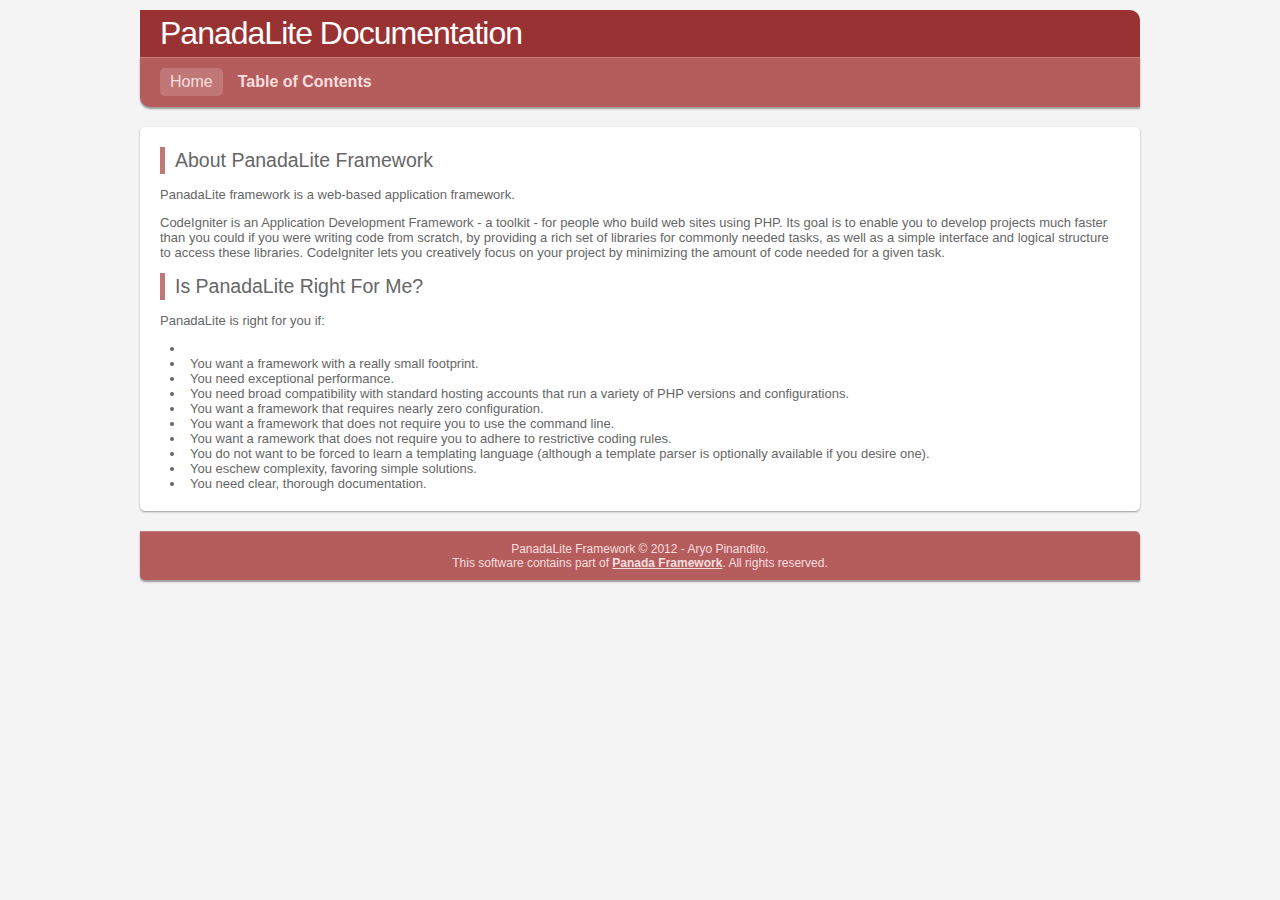
<file: docs/index.html>
<!DOCTYPE HTML>
<html>
<head>
<meta http-equiv="Content-Type" content="text/html; charset=utf-8">
<title>PanadaLite Documentation</title>
<script type="text/javascript" src="scripts/jquery-1.7.1.min.js"></script>
<script type="text/javascript" src="scripts/toc.js"></script>
<script type="text/javascript" src="scripts/docs.js"></script>

<script type="text/javascript">
	$(function() {
		$('#toc-container').hide();
		build_toc('');
	});
</script>


<link href="styles/docs.css" rel="stylesheet" type="text/css">
</head>

<body>
<div align="center">
<div id="paper">
    	<div id="title">
       	  <h1> PanadaLite Documentation</h1>
        </div>
        <div id="navigation">
          <ul>
            <li class="active"><a href="index.html">Home</a></li>
            <li class="menu-toc">Table of Contents</li>
          </ul>
          <div id="toc-container">
          	<div id="toc"></div>
            <div id="close-container">Close</div>
          </div>
          <div style="clear:both; height:6px;"></div>
        </div>

        
        <div id="content">
          <h2>About PanadaLite Framework</h2>
            <p>PanadaLite framework is a web-based application framework.</p>
            <p>CodeIgniter is an Application Development Framework - a toolkit - for people who build web sites using PHP. Its goal is to enable you to develop projects much faster than you could if you were writing code from scratch, by providing a rich set of libraries for commonly needed tasks, as well as a simple interface and logical structure to access these libraries. CodeIgniter lets you creatively focus on your project by minimizing the amount of code needed for a given task.</p>
            <h2>Is PanadaLite Right For Me?</h2>
          <p>PanadaLite is right for you if:            </p>
            <ul>
              <li></li>
              <li>You want a framework with a really small footprint.</li>
              <li>You need exceptional performance.</li>
              <li>You need broad compatibility with standard hosting accounts that run a variety of PHP versions and configurations.</li>
              <li>You want a framework that requires nearly zero configuration.</li>
              <li>You want a framework that does not require you to use the command line.</li>
              <li>You want a ramework that does not require you to adhere to restrictive coding rules.</li>
              <li>You do not want to be forced to learn a templating language (although a template parser is optionally available if you desire one).</li>
              <li>You eschew complexity, favoring simple solutions.</li>
              <li>You need clear, thorough documentation.</li>
            </ul>
  </div><!--content-->
        <div id="footer">
        
        PanadaLite Framework &copy; 2012 - Aryo Pinandito. <br>
        This software contains part of <a href="http://panadaframework.com">Panada Framework</a>. All rights reserved.
        </div>
        <!--footer-->
        
</div><!--center-->
</body>
</html>
</file>
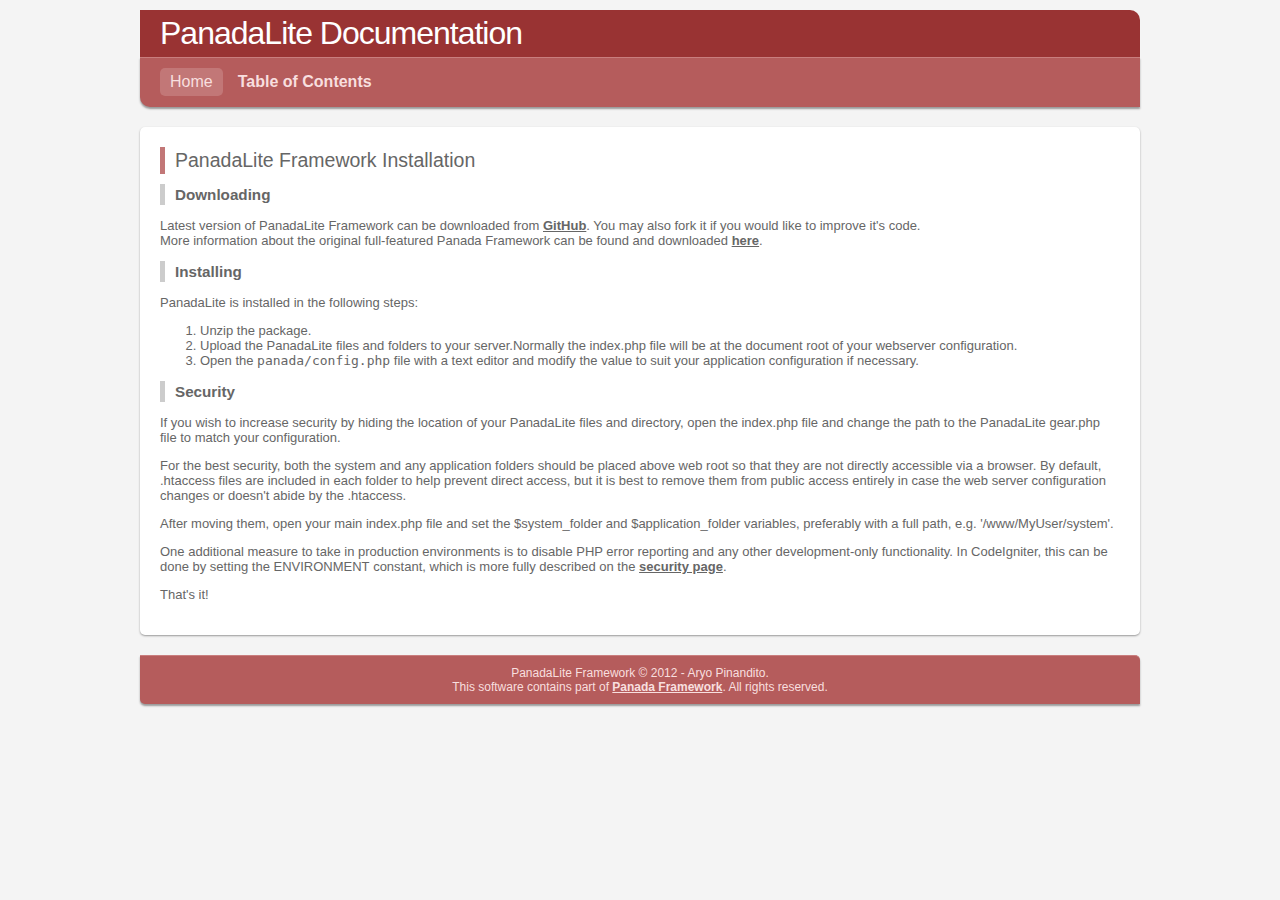
<file: docs/basic/installation.html>
<!DOCTYPE HTML>
<html>
<head>
<meta http-equiv="Content-Type" content="text/html; charset=utf-8">
<title>PanadaLite Documentation</title>
<script type="text/javascript" src="../scripts/jquery-1.7.1.min.js"></script>
<script type="text/javascript" src="../scripts/toc.js"></script>
<script type="text/javascript" src="../scripts/docs.js"></script>

<script type="text/javascript">
	$(function() {
		$('#toc-container').hide();
		build_toc('../');
	});
</script>


<link href="../styles/docs.css" rel="stylesheet" type="text/css">
</head>

<body>
<div align="center">
<div id="paper">
    	<div id="title">
       	  <h1> PanadaLite Documentation</h1>
        </div>
        <div id="navigation">
          <ul>
            <li class="active"><a href="../index.html">Home</a></li>
            <li class="menu-toc">Table of Contents</li>
          </ul>
          <div id="toc-container">
          	<div id="toc"></div>
            <div id="close-container">Close</div>
          </div>
          <div style="clear:both; height:6px;"></div>
        </div>

        
        <div id="content">
            <h2>PanadaLite Framework Installation</h2>
          <h3>Downloading </h3>
            <p>Latest version of PanadaLite Framework can be downloaded from <a href="http://github.com/aryoxp/panadalite/downloads">GitHub</a>. You may also fork it if you would like to improve it's code. <br>
            More information about the original full-featured Panada Framework can be found and downloaded <a href="http://panadaframework.com">here</a>.</p>
            <h3>Installing</h3>
            <p>PanadaLite is installed in the following steps:</p>
            <ol>
              <li>Unzip the package.</li>
              <li>Upload the PanadaLite files and folders to your server.Normally the index.php file will be at the document root of your webserver configuration.</li>
              <li>Open the <code>panada/config.php</code> file with a text editor and modify the value to suit your application configuration if necessary.</li>
            </ol>
          <h3>Security</h3>
          <p>If you wish to increase security by hiding the location of your PanadaLite files and directory, open the index.php file and change the path to the PanadaLite gear.php file to match your configuration.</p>
          <p> For the best security, both the system and any application folders should be placed above web root so that they are not directly accessible via a browser. By default, .htaccess files are included in each folder to help prevent direct access, but it is best to remove them from public access entirely in case the web server configuration changes or doesn't abide by the .htaccess.</p>
<p>After moving them, open your main index.php file and set the $system_folder and $application_folder variables, preferably with a full path, e.g. '/www/MyUser/system'.</p>
            <p>One additional measure to take in production environments is to disable PHP error reporting and any other development-only functionality. In CodeIgniter, this can be done by setting the ENVIRONMENT constant, which is more fully described on the <a href="http://codeigniter.com/user_guide/general/security.html">security page</a>.</p>
            <p>That's it!</p>
        </div>
        <!--content-->
        <div id="footer">
        
        PanadaLite Framework &copy; 2012 - Aryo Pinandito. <br>
        This software contains part of <a href="http://panadaframework.com">Panada Framework</a>. All rights reserved.
        </div>
        <!--footer-->
        
</div><!--center-->
</body>
</html>
</file>
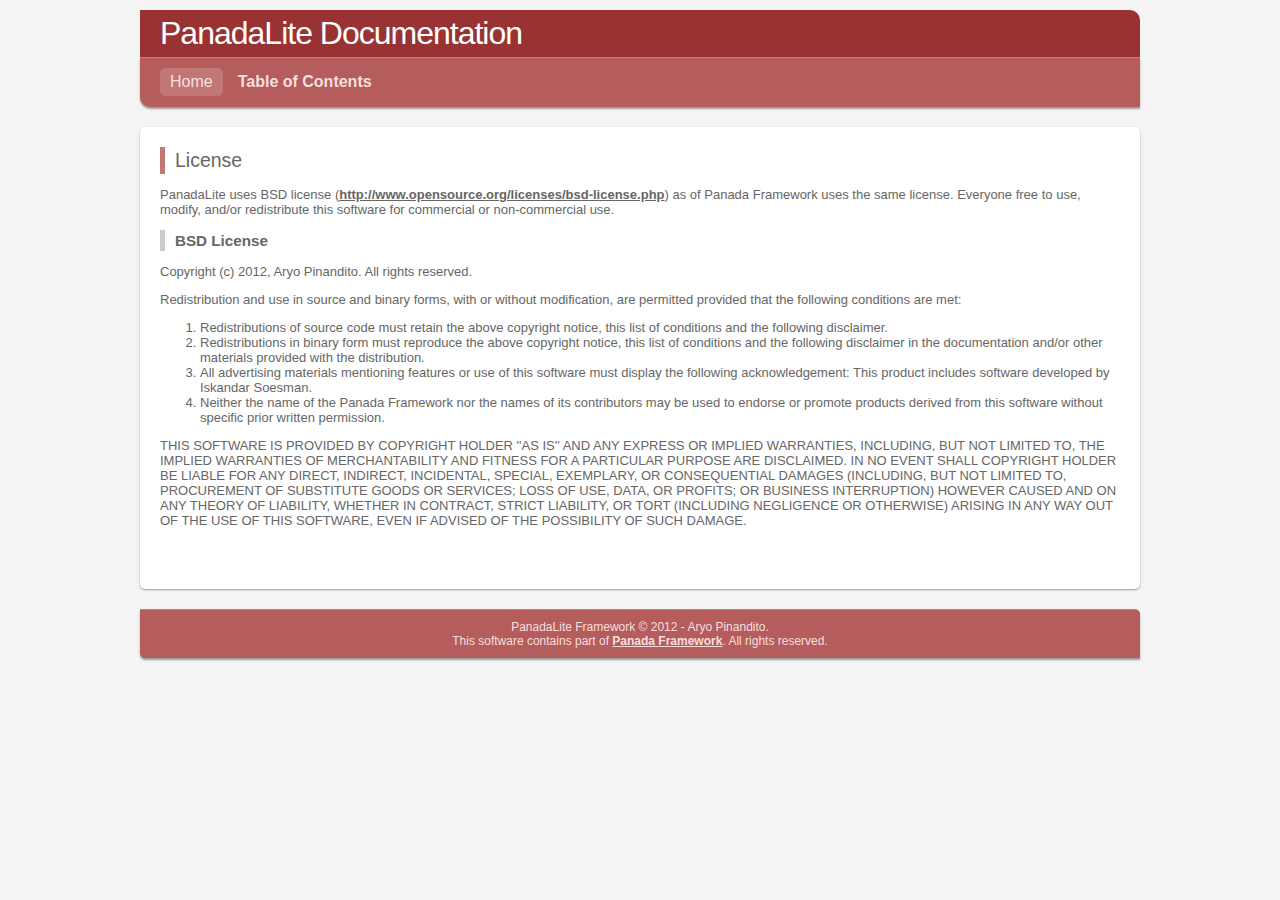
<file: docs/basic/license.html>
<!DOCTYPE HTML>
<html>
<head>
<meta http-equiv="Content-Type" content="text/html; charset=utf-8">
<title>PanadaLite Documentation</title>
<script type="text/javascript" src="../scripts/jquery-1.7.1.min.js"></script>
<script type="text/javascript" src="../scripts/toc.js"></script>
<script type="text/javascript" src="../scripts/docs.js"></script>

<script type="text/javascript">
	$(function() {
		$('#toc-container').hide();
		build_toc('../');
	});
</script>


<link href="../styles/docs.css" rel="stylesheet" type="text/css">
</head>

<body>
<div align="center">
<div id="paper">
    	<div id="title">
       	  <h1> PanadaLite Documentation</h1>
        </div>
        <div id="navigation">
          <ul>
            <li class="active"><a href="../index.html">Home</a></li>
            <li class="menu-toc">Table of Contents</li>
          </ul>
          <div id="toc-container">
          	<div id="toc"></div>
            <div id="close-container">Close</div>
          </div>
          <div style="clear:both; height:6px;"></div>
        </div>

        
        <div id="content">
          <h2>License</h2>
          <p>PanadaLite uses BSD license (<a href="http://www.opensource.org/licenses/bsd-license.php" target="_blank">http://www.opensource.org/licenses/bsd-license.php</a>) as of Panada Framework uses the same license. Everyone free to use, modify, and/or redistribute this software for commercial or non-commercial use.</p>
          <h3>BSD License</h3>
          <p>Copyright (c) 2012, Aryo Pinandito. All rights reserved.          </p>
          <p>Redistribution and use in source and binary forms, with or without  modification, are permitted provided that the following conditions are met:  </p>
          <ol>
            <li>Redistributions of source code must retain the above copyright     notice, this list of conditions and the following disclaimer.  </li>
            <li> Redistributions in binary form must reproduce the above copyright     notice, this list of conditions and the following disclaimer in the     documentation and/or other materials provided with the distribution.  </li>
            <li>All advertising materials mentioning features or use of this software     must display the following acknowledgement:     This product includes software developed by Iskandar Soesman. </li>
            <li>Neither the name of the Panada Framework nor the     names of its contributors may be used to endorse or promote products     derived from this software without specific prior written permission.    </li>
          </ol>
<p>THIS SOFTWARE IS PROVIDED BY COPYRIGHT HOLDER ''AS IS'' AND ANY  EXPRESS OR IMPLIED WARRANTIES, INCLUDING, BUT NOT LIMITED TO, THE IMPLIED  WARRANTIES OF MERCHANTABILITY AND FITNESS FOR A PARTICULAR PURPOSE ARE  DISCLAIMED. IN NO EVENT SHALL COPYRIGHT HOLDER BE LIABLE FOR ANY  DIRECT, INDIRECT, INCIDENTAL, SPECIAL, EXEMPLARY, OR CONSEQUENTIAL DAMAGES  (INCLUDING, BUT NOT LIMITED TO, PROCUREMENT OF SUBSTITUTE GOODS OR SERVICES;  LOSS OF USE, DATA, OR PROFITS; OR BUSINESS INTERRUPTION) HOWEVER CAUSED AND  ON ANY THEORY OF LIABILITY, WHETHER IN CONTRACT, STRICT LIABILITY, OR TORT  (INCLUDING NEGLIGENCE OR OTHERWISE) ARISING IN ANY WAY OUT OF THE USE OF THIS  SOFTWARE, EVEN IF ADVISED OF THE POSSIBILITY OF SUCH DAMAGE.</p>
<p>&nbsp;</p>
        </div>
        <!--content-->
        <div id="footer">
        
        PanadaLite Framework &copy; 2012 - Aryo Pinandito. <br>
        This software contains part of <a href="http://panadaframework.com">Panada Framework</a>. All rights reserved.
        </div>
        <!--footer-->
        
</div><!--center-->
</body>
</html>
</file>
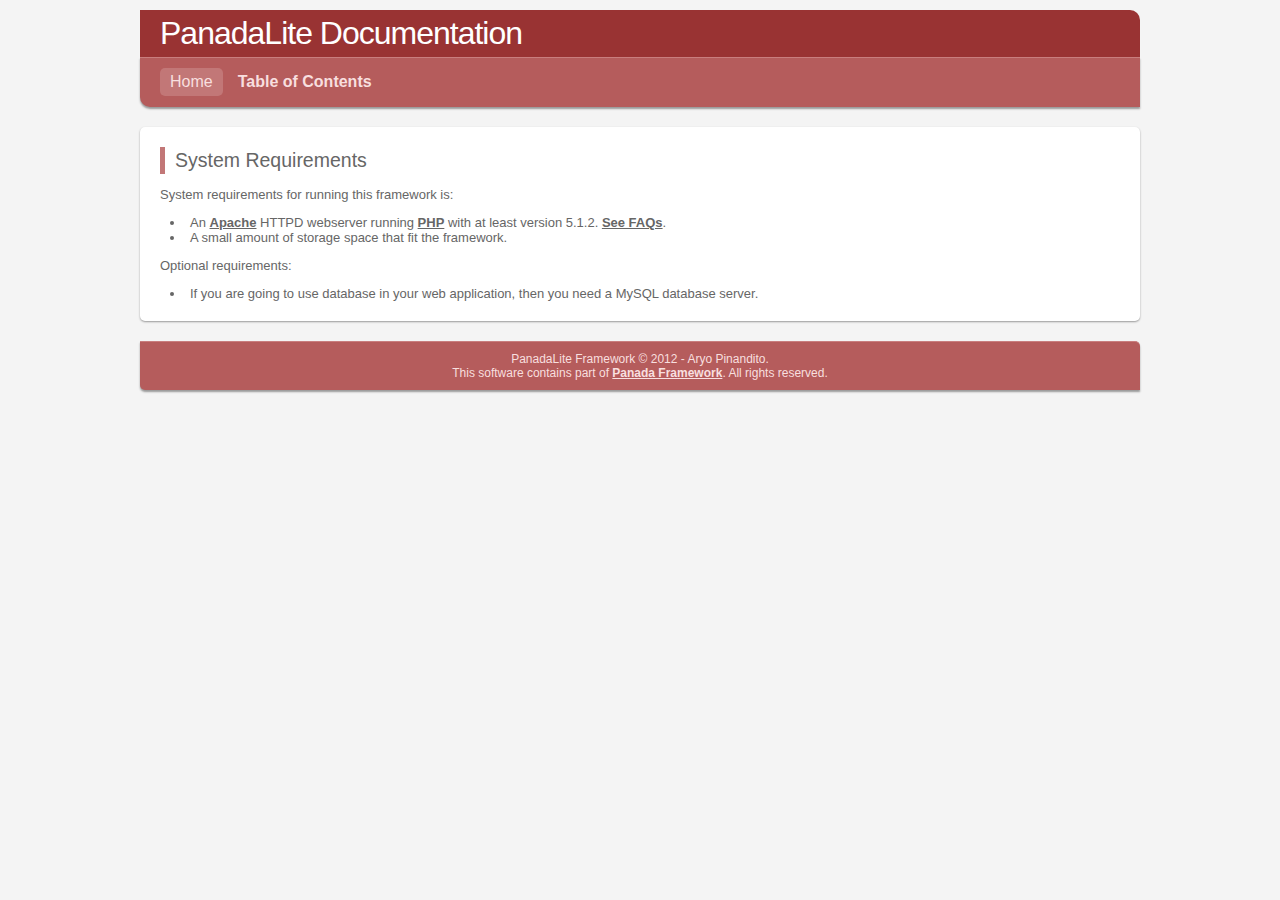
<file: docs/basic/system-requirements.html>
<!DOCTYPE HTML>
<html>
<head>
<meta http-equiv="Content-Type" content="text/html; charset=utf-8">
<title>PanadaLite Documentation</title>
<script type="text/javascript" src="../scripts/jquery-1.7.1.min.js"></script>
<script type="text/javascript" src="../scripts/toc.js"></script>
<script type="text/javascript" src="../scripts/docs.js"></script>

<script type="text/javascript">
	$(function() {
		$('#toc-container').hide();
		build_toc('../');
	});
</script>


<link href="../styles/docs.css" rel="stylesheet" type="text/css">
</head>

<body>
<div align="center">
<div id="paper">
    	<div id="title">
       	  <h1> PanadaLite Documentation</h1>
        </div>
        <div id="navigation">
          <ul>
            <li class="active"><a href="../index.html">Home</a></li>
            <li class="menu-toc">Table of Contents</li>
          </ul>
          <div id="toc-container">
          	<div id="toc"></div>
            <div id="close-container">Close</div>
          </div>
          <div style="clear:both; height:6px;"></div>
        </div>

        
        <div id="content">
            <h2>System Requirements</h2>
            <p>System requirements for running this framework is:</p>
            <ul>
              <li>An <a href="http://httpd.apache.org" target="_blank">Apache</a> HTTPD webserver running <a href="http://php.net" target="_blank">PHP</a> with at least version 5.1.2. <a href="../others/faqs.html#php">See FAQs</a>.</li>
              <li>A small amount of storage space that fit the framework.</li>
            </ul>
            <p>Optional requirements:</p>
            <ul>
              <li>If you are going to use database in your web application, then you need a MySQL database server.</li>
            </ul>
  </div><!--content-->
        <div id="footer">
        
        PanadaLite Framework &copy; 2012 - Aryo Pinandito. <br>
        This software contains part of <a href="http://panadaframework.com">Panada Framework</a>. All rights reserved.
        </div>
        <!--footer-->
        
</div><!--center-->
</body>
</html>
</file>
<file: docs/styles/docs.css>
@charset "utf-8";

body, ul, li, h1, h2, h3 {
	padding:0px; margin:0px;
}

body {
	font-family:'Segoe UI', Arial, Helvetica, sans-serif;
	color:#666; background-color:#f4f4f4;
}

h1, h2, h3 { 
	font-weight:normal; margin:0px;
	padding:2px 0px;
}

h1 { 
	letter-spacing:-1px;
}

h2 {
	border-left:5px solid #c27777;
	padding-left:10px;
}

h3 {
	border-left:5px solid #cccccc;
	margin:10px 0px;
	padding-left:10px;
	font-weight:bold;
}

a {
	color:inherit;
	font-weight:bold;
}

code {
	font-size:13px;	
}

#paper {
	width:98%; text-align:left;
	max-width:1000px;
}

#title {
	-moz-border-top-right-radius: 10px;
	border-top-right-radius: 10px;
	background-color:#933;
	margin-top:10px;
	padding:0px 10px;
	color:white;
}

#title h1 {
	padding:5px 10px;
}

#navigation {
	background-color: #b55c5c;
	-moz-border-bottom-left-radius: 10px;
	border-bottom-left-radius: 10px;
	border-top:1px solid #c97e7e;
	-moz-box-shadow: #999 0px 2px 2px;
	box-shadow: #999 0px 2px 2px;
}

#navigation ul {
	display:block;
	padding:5px 20px;
}

#navigation ul li {
	display:block;
	float:left; padding:5px 10px;
	color:#f8dfdf; font-weight:bold;
	margin:5px 5px 5px 0px;
	-moz-border-radius: 5px;
	border-radius: 5px;	
}

#navigation ul li.active {
	background-color:#c27777;		
}

#navigation ul li:hover {
	background-color:#c27777; cursor:pointer;
}

#navigation ul li a {
	text-decoration:none;
	font-weight:normal;
}

#toc-container {
	font-size:0.8em;
	color:white; font-weight:normal;
	clear:both;
	margin: 0px 20px;	
}

#toc td {
	vertical-align:top;
	padding:0px 10px;
}

#toc ul {
	padding:2px 0px 0px;
}

#toc ul, #toc ul li {
	padding:0px !important; 
	margin:0px !important;
}

#toc ul li {
	font-size:12px;
	font-weight:normal !important;
	float:none !important;
	padding: 1px 10px !important;
	list-style:circle;
	border-left:3px solid transparent;	
	-moz-border-radius: 0px !important;
	border-radius: 0px !important;		
}

#toc ul li:hover {
	background-color:transparent !important;
	color:#e2bbbb;
	border-left:3px solid #c27777;
}

#close-container {
	margin:5px;
	padding:3px 10px;
	color:#f8dfdf; 
	font-weight:bold;
	background-color:#c27777;
	text-align:center;
	cursor:pointer;
	-moz-box-shadow: #d29c9c 0px 1px 0px;
	box-shadow: #d29c9c 0px 1px 0px;
	-moz-border-radius: 5px;
	border-radius: 5px;	
}

#close-container:hover {
	background-color:#cc8e8e;
}

#content {
	background-color:white;
	margin:20px 0px;
	padding:2%;	
	-moz-border-radius: 5px;
	border-radius: 5px;	
	-moz-box-shadow: #999 0px 1px 2px;
	box-shadow: #999 0px 1px 2px;	
	font-size:13px;
}

#content ul {
	margin:0px; padding:0px;	
}

#content ul li {
	margin:0px 25px; padding:0px 5px;	
	list-style:disc;
}

#footer {
	font-size:12px;
	padding:10px; margin:0px 0px 20px;
	background-color: #b55c5c;
	-moz-border-bottom-left-radius: 5px;
	border-bottom-left-radius: 5px;
	-moz-border-top-right-radius: 5px;
	border-top-right-radius: 5px;
	-moz-box-shadow: #999 0px 2px 2px;
	box-shadow: #999 0px 2px 2px;
	border-top:1px solid #c97e7e;	
	color:#f8dfdf;
	text-align:center;
}
</file>
